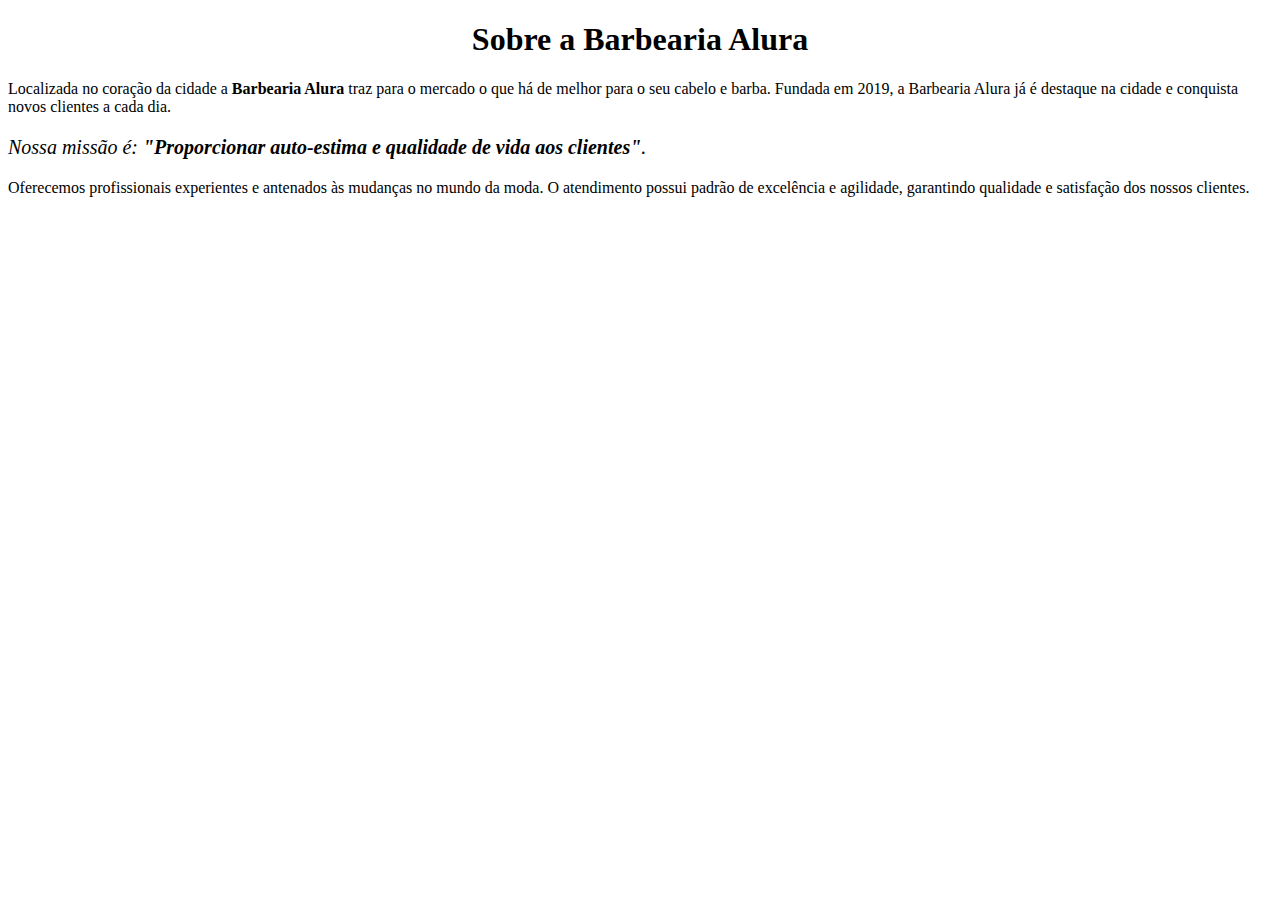
<file: Index.html>
<!DOCTYPE html>
<html lang="pt-br">
    <head>
        <meta charset="UTF-8">
        <title>Barbearia Alura</title>
        <link rel="stylesheet" href="style.css">
    </head>

    <body>
        <h1 style="text-align: center">Sobre a Barbearia Alura</h1>

        <p>Localizada no coração da cidade a <strong>Barbearia Alura</strong> traz para o mercado o que há de melhor para o seu cabelo e barba. 
        Fundada em 2019, a Barbearia Alura já é destaque na cidade e conquista novos clientes a cada dia.</p>

        <p style="font-size: 20px"><em>Nossa missão é: <strong>"Proporcionar auto-estima e qualidade de vida aos clientes"</strong>.</em></p>

        <p>Oferecemos profissionais experientes e antenados às mudanças no mundo da moda. 
        O atendimento possui padrão de excelência e agilidade, garantindo qualidade e satisfação dos nossos clientes.</p>
    </body>
</html>
</file>
<file: style.css>
}

header {
    background: #BBBBBB;
    padding: 20px 0;
}

.caixa {
    position: relative;
    width: 940px;
    margin: 0 auto;
}

nav {
    position: absolute;
    top: 110px;
    right: 0;
}

nav li {
    display: inline;
    margin: 0 0 0 15px ;
}

nav a {
    text-transform: uppercase;
    color: #000000;
    font-weight: bold;
    font-size: 22px;
    text-decoration: none;
}

nav a:hover {
    color: #C78C19;
    text-decoration: underline;
}

/* css da página inicial */
.banner {
    width: 100%;
}

.titulo-principal { 
    text-align: center;
    font-size: 2em; /* 2x o tamanho base */
    margin: 0 0 1em;/* margem proporcional a fonte */
    clear: left;
}

.principal {
    padding: 3em 0;
    background: #FEFEFE;
    width: 940px;
    margin: 0 auto;
}

.principal p {
    margin: 0 0 1em;
}

.principal strong {
    font-weight: bold;
}

.principal em {
    font-style: italic;
}

.utensilios {
    width: 120px;
    float: left;
    margin: 0 20px 20px 0;
}

.mapa {
    padding: 3em 0;
    background: linear-gradient(#FEFEFE,#888888);
}

.mapa-conteudo {
    width: 940px;
    margin: 0 auto;
}

.mapa p {
    margin: 0 0 2em;
    text-align: center;
}

.beneficios {
    padding: 3em 0;
    background: #888888;

}

.conteudo-beneficios {
    width: 640px;
    margin: 0 auto;
}

.lista-beneficios {
    width: 40%;
    display: inline-block;
    vertical-align: top;
}

.itens {
    line-height: 1.5;
}

.itens:first-child {
    font-weight: bold;
}

.itens::before {
    content: "🟊";
}

.imagem-beneficios {
    width: 60%;
    opacity: 1;
    transition: 400ms;
    box-shadow: 10px 10px 10px #000000;
}

.imagem-beneficios:hover {
    opacity: 0.3;
}

.video {
    width: 560px;
    margin: 2em auto;
}

/* css da página produtos */
.produtos {
    width: 940px;
    margin: 0 auto;
    padding: 50px 0;
}

.produtos li {
    display: inline-block;
    text-align: center;
    width: 30%;
    vertical-align: top;
    margin: 0 1.5%;
    padding: 30px 15px;
    box-sizing: border-box;
    border: 3px solid #000000;
    border-radius: 10px;
}

.produtos li:hover {
    border-color: #C78C19;
} 

.produtos li:active {
    border-color: #088C19;
}

.produtos li:hover h2 {
    font-size: 32px;
}

.produtos h2 {
    font-size: 30px;
    font-weight: bold;
}

.produto-descricao {
    font-size: 18px;
}

.produto-preco {
    font-size: 22px;
    font-weight: bold;
    margin-top: 10px;
}

/* css footer e copyright  */
footer {
    text-align: center;
    background: url("img/bg.jpg");
    padding: 40px 0;
}

.copyright {
    color: #FFFFFF;
    font-size: 13px;
    margin-top: 20px;
}

/* css da página contato */
.main-contato {
    width: 940px;
    margin: 0 auto;
} 

form{
    margin: 40px 0;
}

form label, form legend {
    display: block;
    font-size: 20px;
    margin-bottom: 10px;
}

.input-padrao {
    display: block;
    margin-bottom: 20px;
    padding: 10px 25px;
    width: 50%;
}

.checkbox {
    margin: 20px 0;
}

.enviar {
    width: 40%;
    padding: 15px 0;
    background: orange;
    color: white;
    font-weight: bold;
    font-size: 18px;
    border: none;
    border-radius: 5px;
    transition: 1s all;
    cursor: pointer;
}

.enviar:hover {
    background: darkorange;
    transform: scale(1.2);
}

table {
    margin: 20px 0 40px;
}

thead {
    background: #555555;
    color: white;
    font-weight: bold;
}

td, th {
    border: 1px solid #000000;
    padding: 8px 15px;
}

@media screen and (max-width: 480px) {
    .caixa, .principal, .conteudo-beneficios, .mapa-conteudo, .video, .produtos {
        width: auto;
    }

    h1 {
        text-align: center;
    }

    nav {
        position: static;
        text-align: center;
    }

    .lista-beneficios, .imagem-beneficios, .imagem-produtos, form {
        width: 100%;
    }

    .produtos li {
        display: block;
        width: auto;
        margin: 30px;
    }

    .main-contato {
        width: auto;
        margin-left: 3em;
    }

    .input-padrao {
        width: 70%;
    }

    .enviar {
        width: auto;
    }
}
Footer
© 2022 GitHub, Inc.
Footer navigation
Terms
Privacy
Leocbm
/
HTML5_e_CSS3-Alura
Public
Code
Issues
Pull requests
Actions
Projects
Security
Insights
HTML5_e_CSS3-Alura/style.css
@Leocbm
Leocbm Design responsivo
 1 contributor
293 lines (239 sloc)  4.34 KB
/* css body e header */
body {
    font-family: 'Montserrat', sans-serif;
}

header {
    background: #BBBBBB;
    padding: 20px 0;
}

.caixa {
    position: relative;
    width: 940px;
    margin: 0 auto;
}

nav {
    position: absolute;
    top: 110px;
    right: 0;
}

nav li {
    display: inline;
    margin: 0 0 0 15px ;
}

nav a {
    text-transform: uppercase;
    color: #000000;
    font-weight: bold;
    font-size: 22px;
    text-decoration: none;
}

nav a:hover {
    color: #C78C19;
    text-decoration: underline;
}

/* css da página inicial */
.banner {
    width: 100%;
}

.titulo-principal { 
    text-align: center;
    font-size: 2em; /* 2x o tamanho base */
    margin: 0 0 1em;/* margem proporcional a fonte */
    clear: left;
}

.principal {
    padding: 3em 0;
    background: #FEFEFE;
    width: 940px;
    margin: 0 auto;
}

.principal p {
    margin: 0 0 1em;
}

.principal strong {
    font-weight: bold;
}

.principal em {
    font-style: italic;
}

.utensilios {
    width: 120px;
    float: left;
    margin: 0 20px 20px 0;
}

.mapa {
    padding: 3em 0;
    background: linear-gradient(#FEFEFE,#888888);
}

.mapa-conteudo {
    width: 940px;
    margin: 0 auto;
}

.mapa p {
    margin: 0 0 2em;
    text-align: center;
}

.beneficios {
    padding: 3em 0;
    background: #888888;

}

.conteudo-beneficios {
    width: 640px;
    margin: 0 auto;
}

.lista-beneficios {
    width: 40%;
    display: inline-block;
    vertical-align: top;
}

.itens {
    line-height: 1.5;
}

.itens:first-child {
    font-weight: bold;
}

.itens::before {
    content: "🟊";
}

.imagem-beneficios {
    width: 60%;
    opacity: 1;
    transition: 400ms;
    box-shadow: 10px 10px 10px #000000;
}

.imagem-beneficios:hover {
    opacity: 0.3;
}

.video {
    width: 560px;
    margin: 2em auto;
}

/* css da página produtos */
.produtos {
    width: 940px;
    margin: 0 auto;
    padding: 50px 0;
}

.produtos li {
    display: inline-block;
    text-align: center;
    width: 30%;
    vertical-align: top;
    margin: 0 1.5%;
    padding: 30px 15px;
    box-sizing: border-box;
    border: 3px solid #000000;
    border-radius: 10px;
}

.produtos li:hover {
    border-color: #C78C19;
} 

.produtos li:active {
    border-color: #088C19;
}

.produtos li:hover h2 {
    font-size: 32px;
}

.produtos h2 {
    font-size: 30px;
    font-weight: bold;
}

.produto-descricao {
    font-size: 18px;
}

.produto-preco {
    font-size: 22px;
    font-weight: bold;
    margin-top: 10px;
}

/* css footer e copyright  */
footer {
    text-align: center;
    background: url("img/bg.jpg");
    padding: 40px 0;
}

.copyright {
    color: #FFFFFF;
    font-size: 13px;
    margin-top: 20px;
}

/* css da página contato */
.main-contato {
    width: 940px;
    margin: 0 auto;
} 

form{
    margin: 40px 0;
}

form label, form legend {
    display: block;
    font-size: 20px;
    margin-bottom: 10px;
}

.input-padrao {
    display: block;
    margin-bottom: 20px;
    padding: 10px 25px;
    width: 50%;
}

.checkbox {
    margin: 20px 0;
}

.enviar {
    width: 40%;
    padding: 15px 0;
    background: orange;
    color: white;
    font-weight: bold;
    font-size: 18px;
    border: none;
    border-radius: 5px;
    transition: 1s all;
    cursor: pointer;
}

.enviar:hover {
    background: darkorange;
    transform: scale(1.2);
}

table {
    margin: 20px 0 40px;
}

thead {
    background: #555555;
    color: white;
    font-weight: bold;
}

td, th {
    border: 1px solid #000000;
    padding: 8px 15px;
}

@media screen and (max-width: 480px) {
    .caixa, .principal, .conteudo-beneficios, .mapa-conteudo, .video, .produtos {
        width: auto;
    }

    h1 {
        text-align: center;
    }

    nav {
        position: static;
        text-align: center;
    }

    .lista-beneficios, .imagem-beneficios, .imagem-produtos, form {
        width: 100%;
    }

    .produtos li {
        display: block;
        width: auto;
        margin: 30px;
    }

    .main-contato {
        width: auto;
        margin-left: 3em;
    }

    .input-padrao {
        width: 70%;
    }

    .enviar {
        width: auto;
    }
}
</file>
